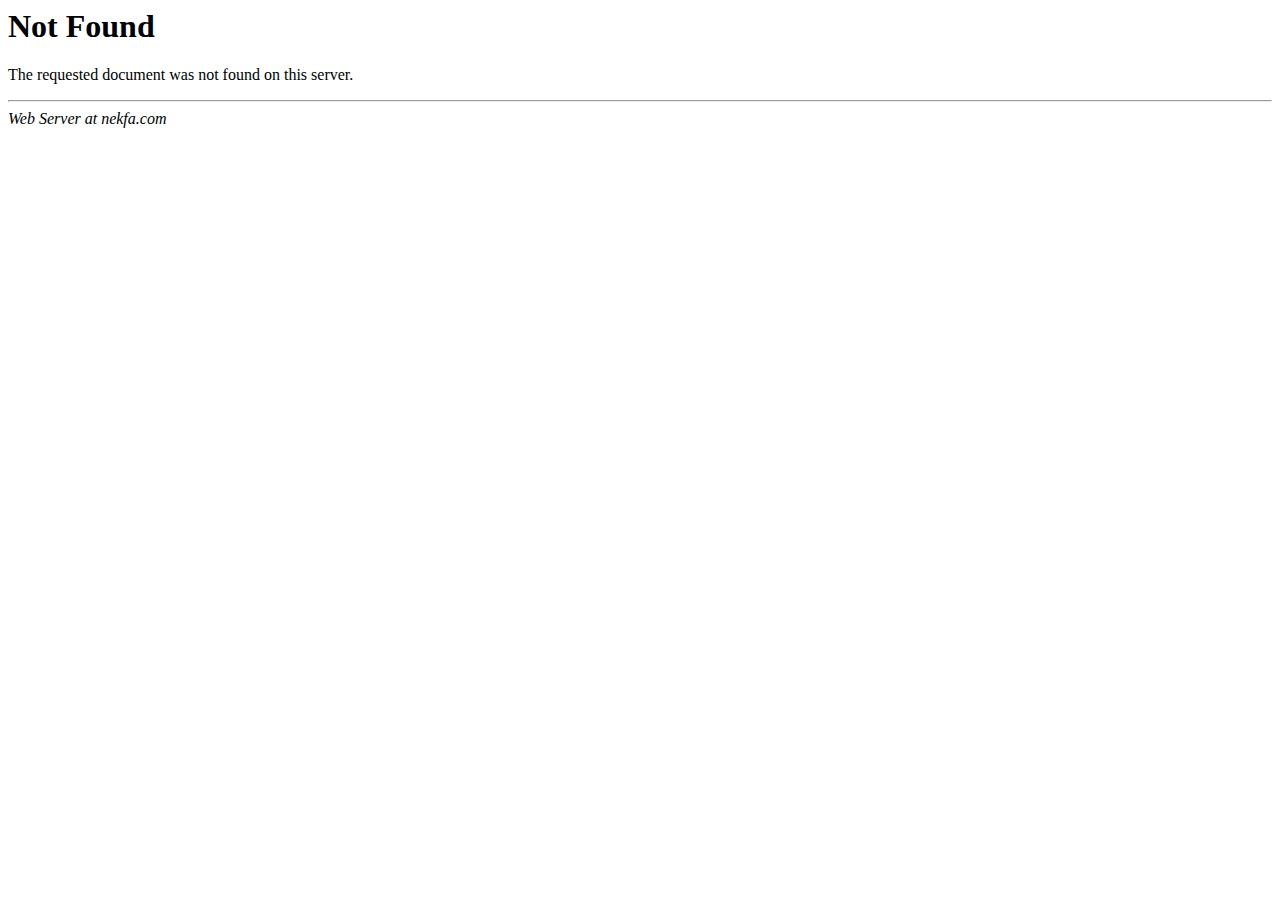
<file: css/grabbing.html>
<HTML>
<HEAD>
<TITLE>404 Not Found</TITLE>
<BASE href="/error_docs/"><!--[if lte IE 6]></BASE><![endif]-->
</HEAD>
<BODY>
<H1>Not Found</H1>
The requested document was not found on this server.
<P>
<HR>
<ADDRESS>
Web Server at &#110;&#101;&#107;&#102;&#97;&#46;&#99;&#111;&#109;
</ADDRESS>
</BODY>
</HTML>

<!--
   - Unfortunately, Microsoft has added a clever new
   - "feature" to Internet Explorer. If the text of
   - an error's message is "too small", specifically
   - less than 512 bytes, Internet Explorer returns
   - its own error message. You can turn that off,
   - but it's pretty tricky to find switch called
   - "smart error messages". That means, of course,
   - that short error messages are censored by default.
   - IIS always returns error messages that are long
   - enough to make Internet Explorer happy. The
   - workaround is pretty simple: pad the error
   - message with a big comment like this to push it
   - over the five hundred and twelve bytes minimum.
   - Of course, that's exactly what you're reading
   - right now.
   -->
</file>
